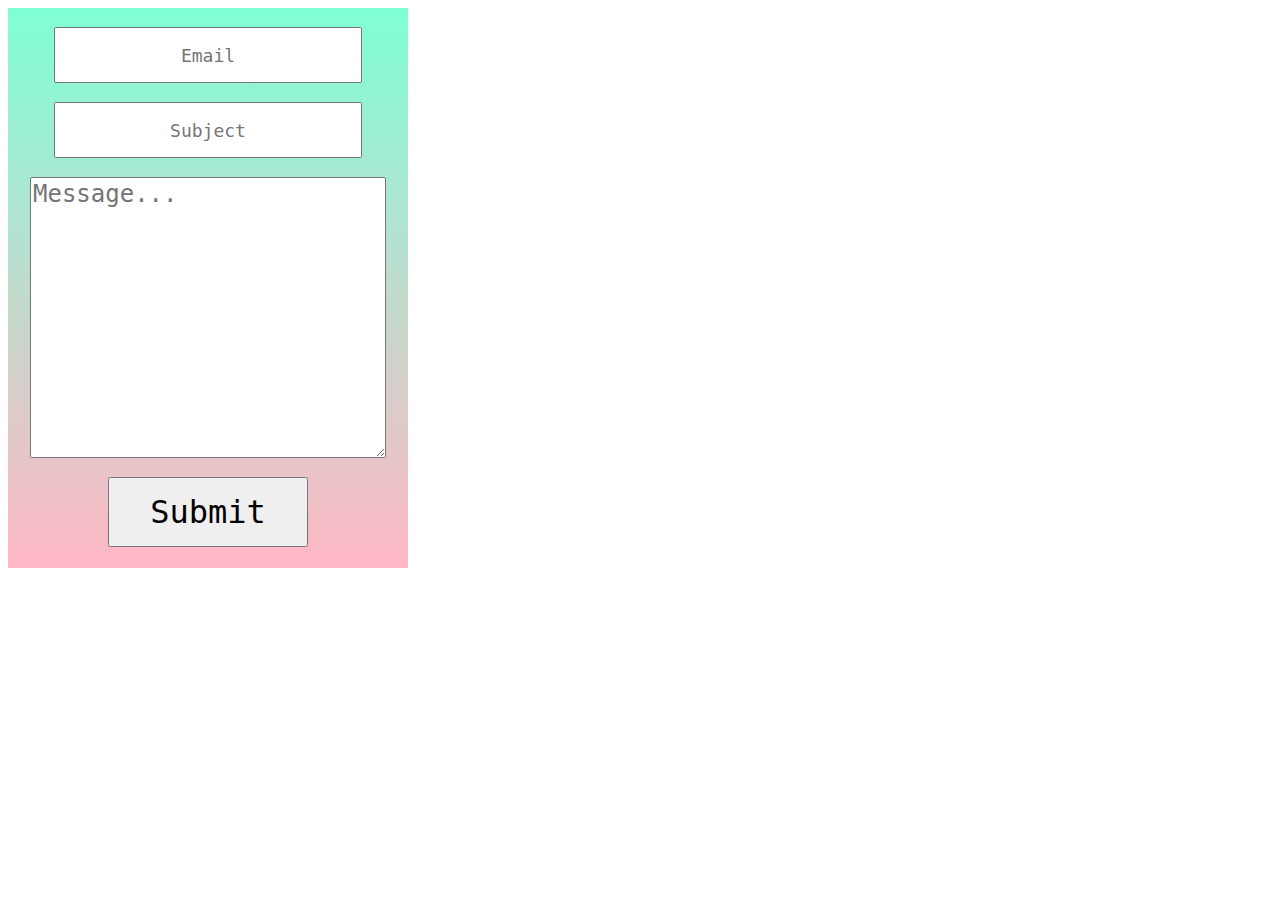
<file: index.html>
<!DOCTYPE html>
<html lang="en">
<head>
    <meta charset="UTF-8">
    <meta http-equiv="X-UA-Compatible" content="IE=edge">
    <meta name="viewport" content="width=device-width, initial-scale=1.0">
    <title>Fin's Development</title>
    <link rel="stylesheet" href="index.css">
    <link rel="stylesheet" href="https://s.pageclip.co/v1/pageclip.css" media="screen">
    <script src="https://s.pageclip.co/v1/pageclip.js" charset="utf-8" defer></script>
</head>
<body>
    <form action="https://send.pageclip.co/WRRJ2s3lISaYe3iiysIIO2PCsNoPzBTX/Contact_Form" class="pageclip-form contact-form" method="post">

        <!-- Input Fields -->
        <br>
        <input type="email" name="email" class="contact-form_input" placeholder="Email">
        <br>
        <input type="text" name="subject" class="contact-form_input" placeholder="Subject">
        <br>
        <textarea name="message" class="contact-form_input contact-form_message" placeholder="Message..."></textarea>
        <br>
      
        <!-- Submit Button -->
        <button type="submit" class="pageclip-form__submit contact-form_input contact-form_submit">
          <span>Submit</span>
        </button>

    </form>
</body>
</html>
</file>
<file: index.css>
*{
    font-family: 'Source Code Pro', monospace;
}

.contact-form{
    background: linear-gradient(#7FFFD4, #FFB7C5);
    box-sizing: border-box;
    width: 400px;
    height: 560px;
}
.contact-form_input{
    font-size: large;
    width: 300px;
    height: 50px;
    display: flex;
    align-items: center;
    justify-content: center;
    text-align: center;
    margin: auto;
}
.contact-form_message{
    font-size: x-large;
    width: 350px;
    height: 275px;
    text-align: left;
}
.contact-form_submit{
    width: 200px;   
    height: 70px;
    font-size: xx-large;
}
</file>
